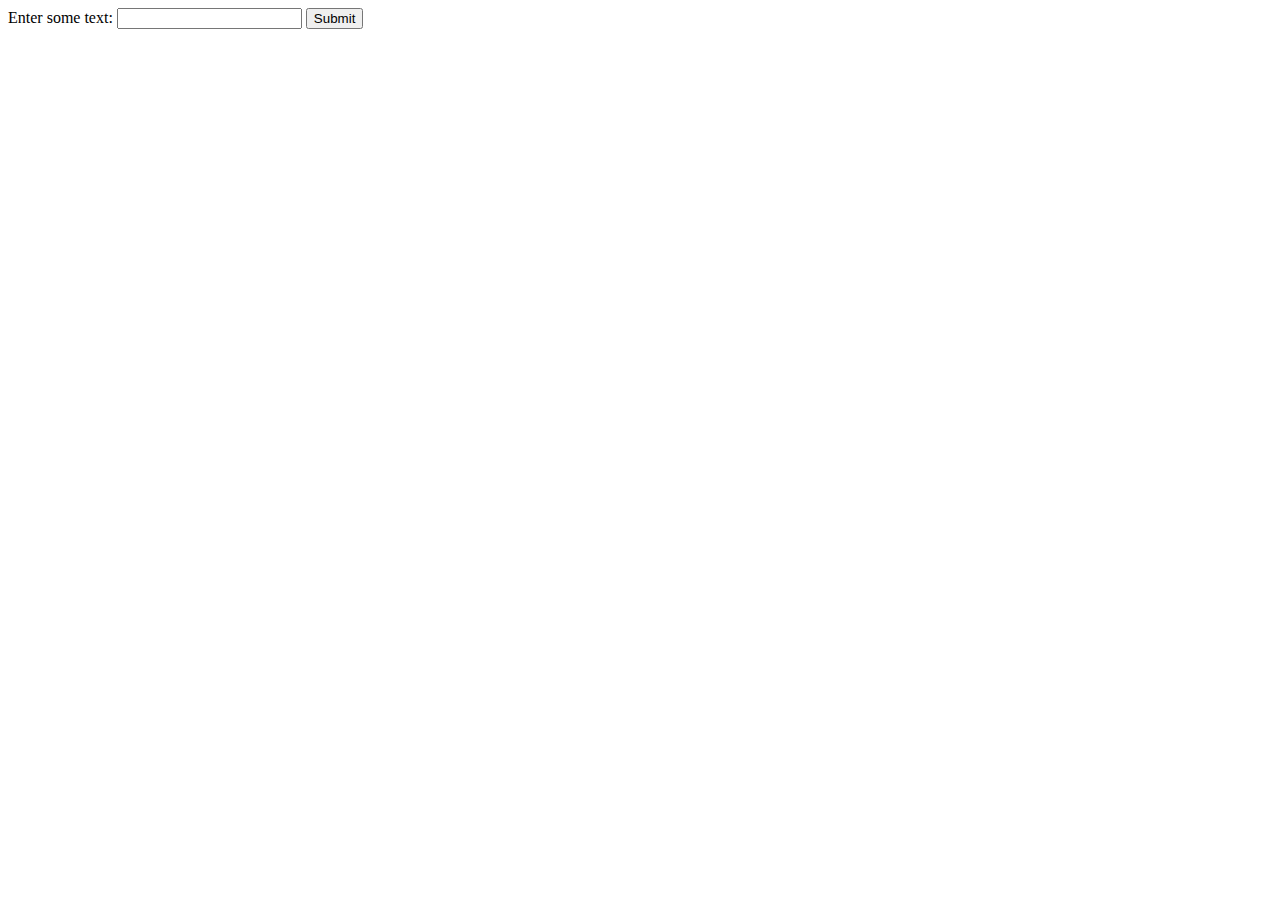
<file: index.html>
<!DOCTYPE html>
<html>

<head>
    <title>Simple Form</title>
</head>

<body>
    <form method="POST" action="formsubmit">
        <label for="inputField">Enter some text:</label>
        <input type="text" id="inputField" name="inputField">
        <button type="submit">Submit</button>
    </form>
</body>

</html>
</file>
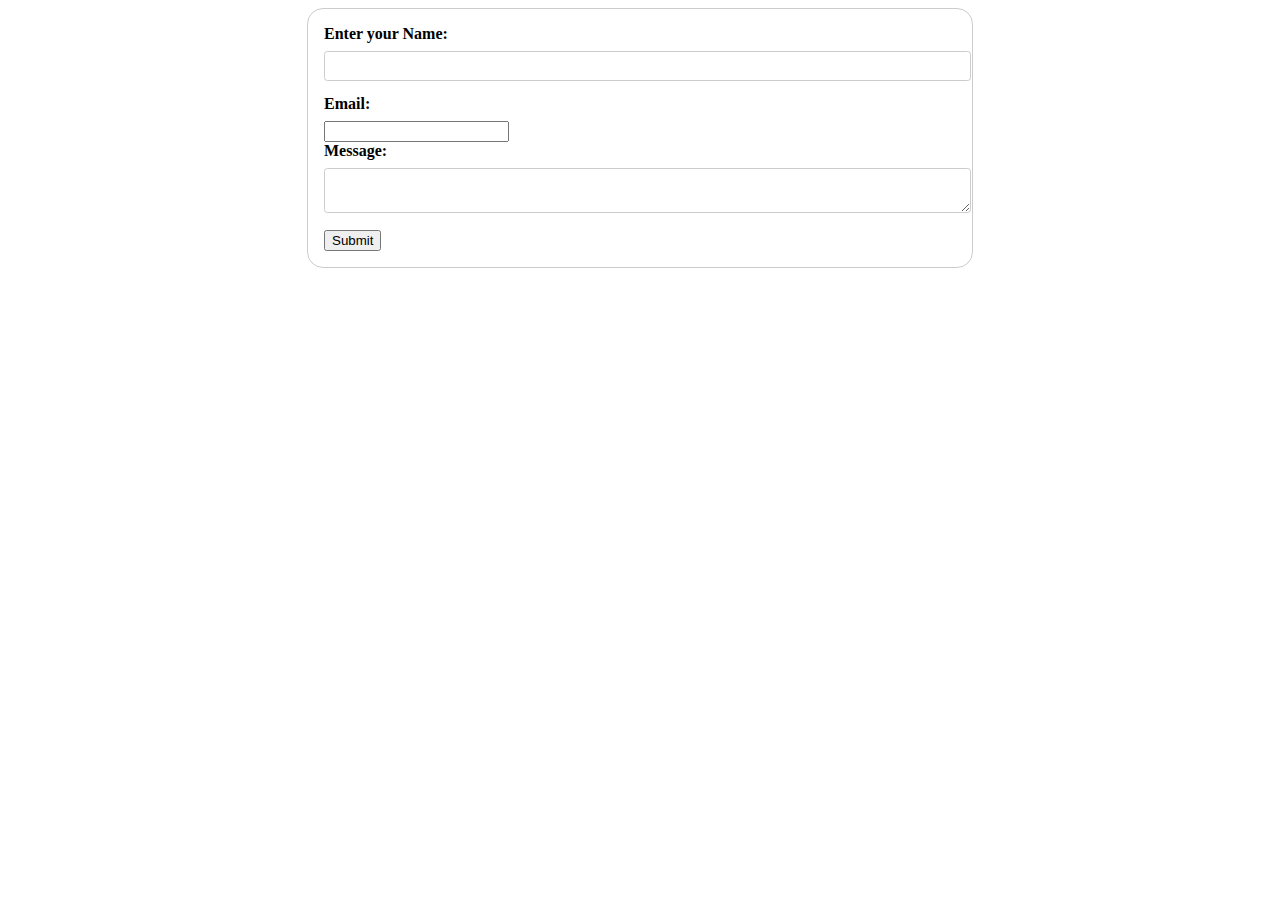
<file: src/main/webapp/index.html>
<!DOCTYPE html>
<html>

<head>
    <title>Contact Form</title>
    <link rel="stylesheet" type="text/css" href="styles.css">
</head>

<body>
    <form method="POST" action="submit-form">
        <label for="nameField">Enter your Name:</label>
        <input type="text" id="nameField" name="nameField">
        <br>
        <label for="emailField">Email:</label>
        <input type="email" id="emailField" name="emailField">
        <br>
        <label for="messageField">Message:</label>
        <textarea id="messageField" name="messageField"></textarea>
        <br>
        <button type="submit">Submit</button>
    </form>
</body>

</html>
</file>
<file: src/main/webapp/styles.css>
form {
    width: 50%;
    margin: 0 auto;
    padding: 1em;
    border: 1px solid #ccc;
    border-radius: 1em;
}

label {
    display: block;
    margin-bottom: 0.5em;
    font-weight: bold;
}

input[type="text"], textarea {
    width: 100%;
    padding: 0.5em;
    margin-bottom: 1em;
    border: 1px solid #ccc;
    border-radius: 0.25em;
}

input[type="submit"] {
    background-color: #4CAF50;
    color: white;
    padding: 0.5em 1em;
    border: none;
    border-radius: 0.25em;
    cursor: pointer;
}

input[type="submit"]:hover {
    background-color: #3e8e41;
}
</file>
